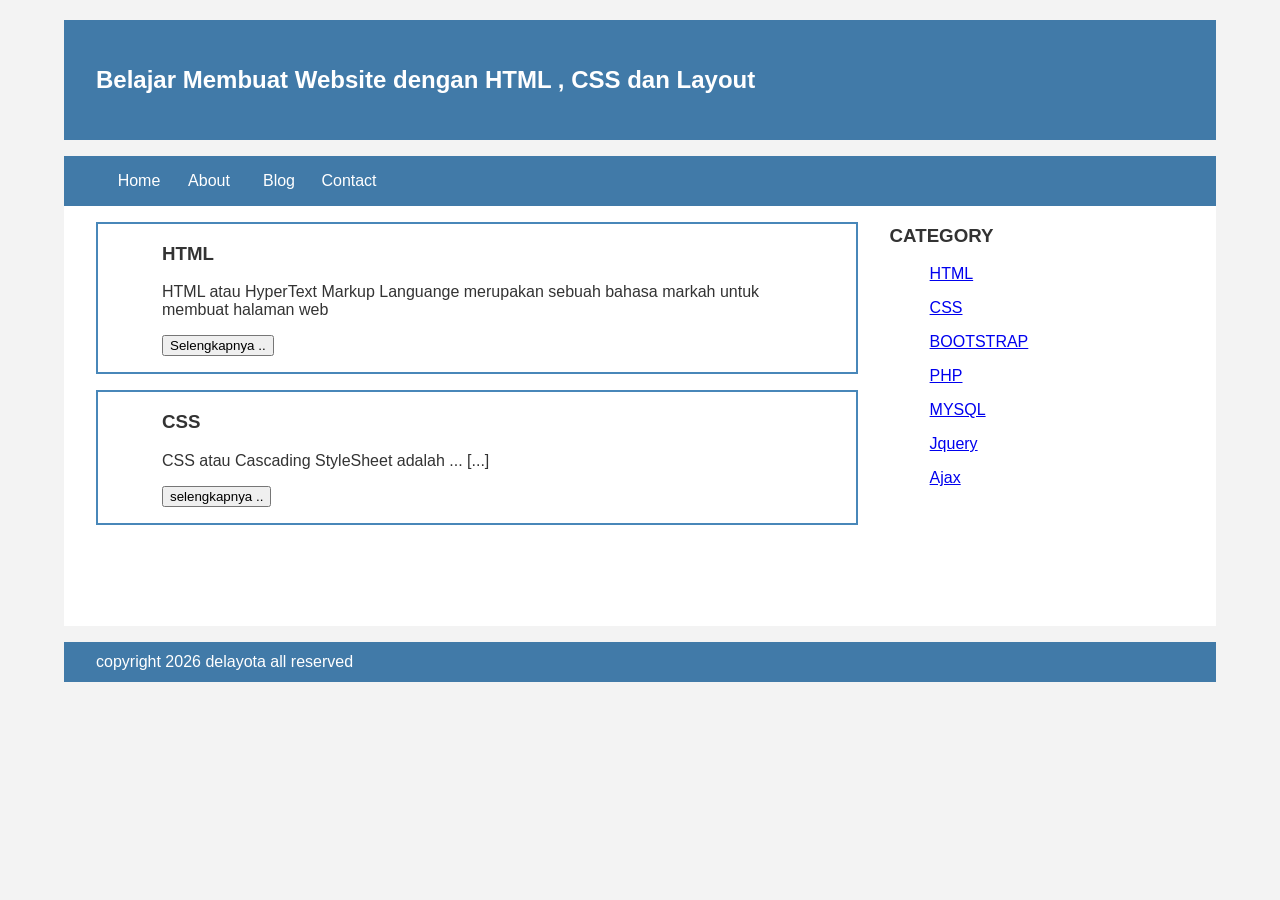
<file: index.html>
<!Doctype HTML>
<html>
  <head>
     <title>DERITA</title>
     <link rel="stylesheet" href="style.css">
  </head>
  <body bgcolor=00CED1>
  <div class="header">
    <div class="jarak">
     <h2>Belajar Membuat Website dengan HTML , CSS dan Layout</h2>
    </div>
  </div>
    <div class="menu">
            <ul>
                    <li><a href="#">Home</a></li>
                    <li><a href="#">About</a></li>
                    <li><a href="#">Blog</a></li>
                    <li><a href="#">Contact</a></li>
            </ul>
    </div>
    <div class="content">
            <div class="jarak">
                    <!-- kiri -->
                    <div class="kiri">
                            <!-- blog -->
                            <div class="border">
                                    <div class="jarak">
                    <h3>HTML</h3>
                    <p>HTML atau HyperText Markup Languange merupakan sebuah bahasa markah untuk membuat halaman web </p>
                    <button >Selengkapnya ..</button>
                                    </div>
                            </div>
                            <!-- end blog -->
                            <!-- blog -->
                            <div class="border">
                                    <div class="jarak">
                    <h3>CSS</h3>
                    <p>CSS atau Cascading StyleSheet adalah ... [...]</p>
                    <button > selengkapnya ..</button>
            </ul>
                                    </div>
                            </div>
                            <!-- end blog -->
                    </div>
                    <!-- kiri -->
                    <!-- kanan -->
                    <div class="kanan">
                            <div class="jarak">
                    <h3>CATEGORY</h3>
                    <ul>
                            <p><a href="#" >HTML</a></p>
                            <p><a href="#" >CSS</a></p>
                            <p><a href="#" >BOOTSTRAP</a></p>
                            <p><a href="#" >PHP</a></p>
                            <p><a href="#" >MYSQL</a></p>
                            <p><a href="#" >Jquery</a></p>
                            <p><a href="#" >Ajax</a></p>
                      </ul>
                            </div>
              </div>
              <!-- kanan-->
        </div>
</div>
<div class="footer">
        <div class="jarak">
           
                <p>copyright 2026 delayota all reserved</p>
        </div>
</div>
  </body>
</html>
</file>
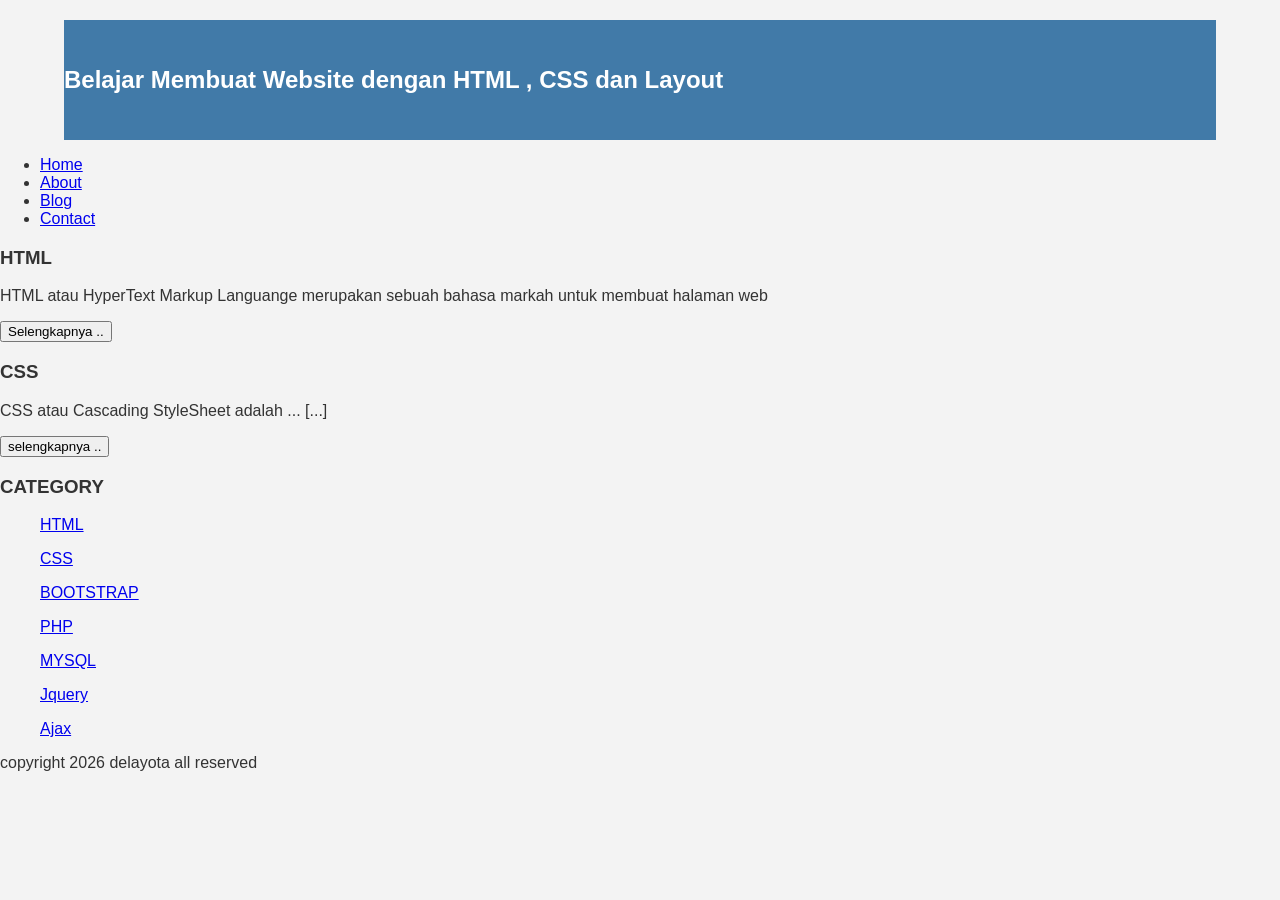
<file: about.html>
<!Doctype HTML>
<html>
  <head>
     <title>DERITA</title>
     <link rel="stylesheet" href="style.css">
  </head>
  <body bgcolor=00CED1>
  <div class="header">
     <h2>Belajar Membuat Website dengan HTML , CSS dan Layout</h2>
  </div>
            <ul>
                    <li><a href="#">Home</a></li>
                    <li><a href="#">About</a></li>
                    <li><a href="#">Blog</a></li>
                    <li><a href="#">Contact</a></li>
            </ul>
                    <h3>HTML</h3>
                    <p>HTML atau HyperText Markup Languange merupakan sebuah bahasa markah untuk membuat halaman web </p>
                    <button >Selengkapnya ..</button>

                    <h3>CSS</h3>
                    <p>CSS atau Cascading StyleSheet adalah ... [...]</p>
                    <button > selengkapnya ..</button>
            </ul>
             
            <h3>CATEGORY</h3>
            <ul>
                    <p><a href="#" >HTML</a></p>
                    <p><a href="#" >CSS</a></p>
                    <p><a href="#" >BOOTSTRAP</a></p>
                    <p><a href="#" >PHP</a></p>
                    <p><a href="#" >MYSQL</a></p>
                    <p><a href="#" >Jquery</a></p>
                    <p><a href="#" >Ajax</a></p>
            </ul>
                    <p>copyright 2026 delayota all reserved</p> 
  </body>

</html>
</file>
<file: style.css>
body{
	background: #f3f3f3;
	color:#333;
	width:100%;
	font-family: sans-serif;
	margin:0 auto;
}
.header {
	width:90%;
	margin:auto;
	height:120px;
	line-height:120px;
	background: #417aa8;
	color:#fff;
}
.jarak{
	padding:0 2pc;
}
.menu{
	background-color:#417aa8;
	height:50px;
    line-height:50px;
    position:relative;
	width:90%;
	margin:0 auto;
	padding:0 auto;
}
.menu ul {
	list-style:none;
}

.menu ul li a {
	float:left;
	width:70px;
	display:block;
	text-align:center;
	color:#FFF;
	text-decoration:none;
}
.menu ul li a:hover {
	background-color:#4b88bb;
	display:block;
}
.content{
	width:90%;
	margin:auto;
	height:420px;
	padding:0.1px;
	background:#fff;
	color:#333;
}
.border{
	border:2px solid #4887b9;
	margin-top:1pc;
	padding-bottom:1pc;
	padding-left:2pc;
	padding-right:2pc;
}
.kiri{
	width:70%;
	float:left;
	margin:auto;
	background:#fff;
	height:420px;
}
.kanan{
	width:30%;
	float:left;
	margin:auto;
	background:#fff;
	height:420px;
}

.undecor{
	text-decoration:none;
}


.footer{
	width:90%;
	margin:auto;
	height:40px;
	line-height:40px;
	background:#417aa8;
	color:#fff;
	margin-bottom: 1pc;
}
</file>
